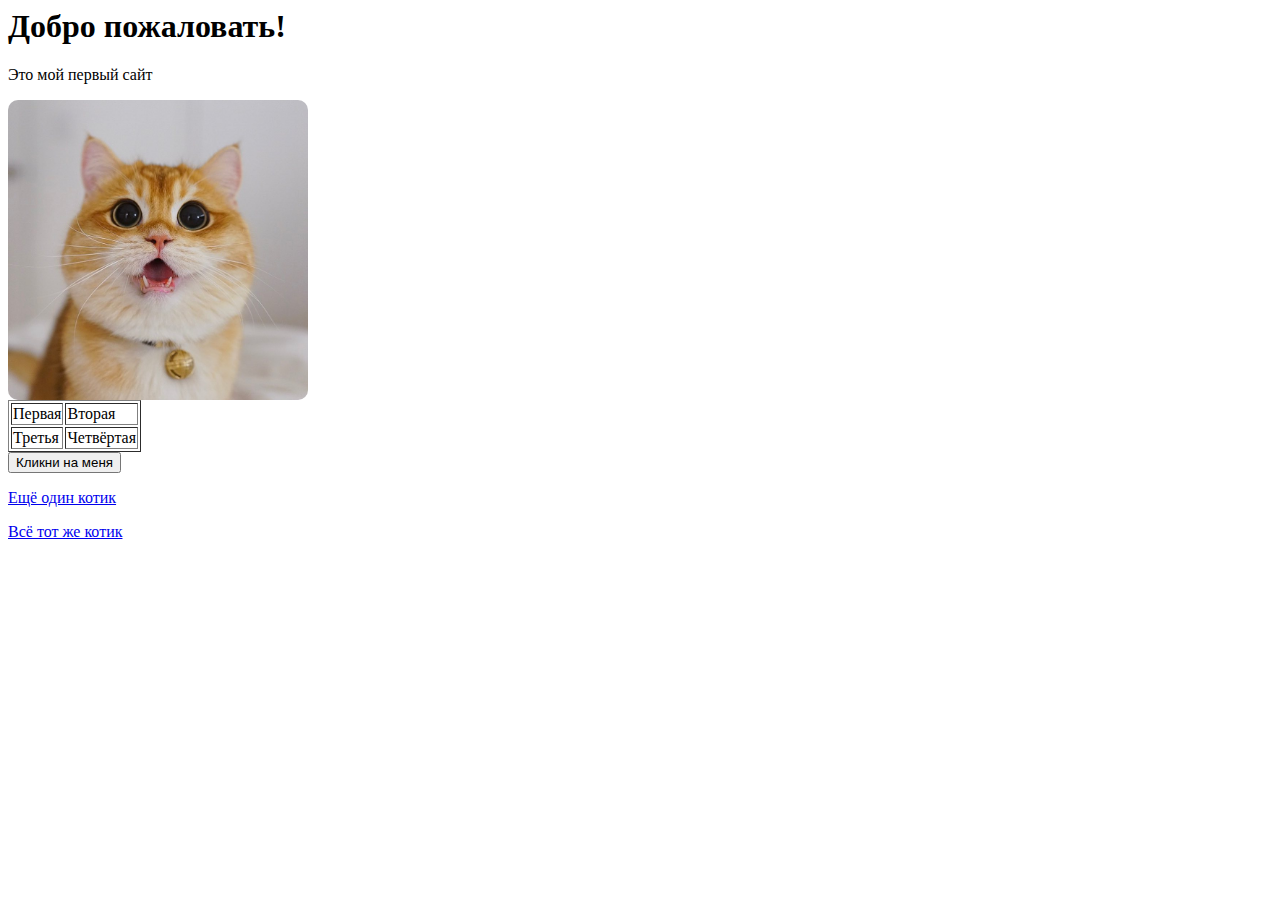
<file: index.html>
<html>
	<head>
		<title>Сайт Кирилла</title>
	</head>
	<body>
		
		<h1>Добро пожаловать!</h1>
		<p>Это мой первый сайт</p>
		<img src="img/cat.jpg" style="border-radius:10px"; width="300px">
		<table border="1">
		<tr><td>Первая</td><td>Вторая</td></tr>
		<tr><td id="demo">Третья</td><td>Четвёртая</td></tr>
		</table>
		<button onclick="document.getElementById('demo').innerHTML='Привет, мир!'">Кликни на меня</button>
		<p><a href='page1.html'>Ещё один котик</a></p>
		<p><a href='https://scientificrussia.ru/images/b/teb-large.jpg'>Всё тот же котик</a></p>

	</body>
</html>
</file>
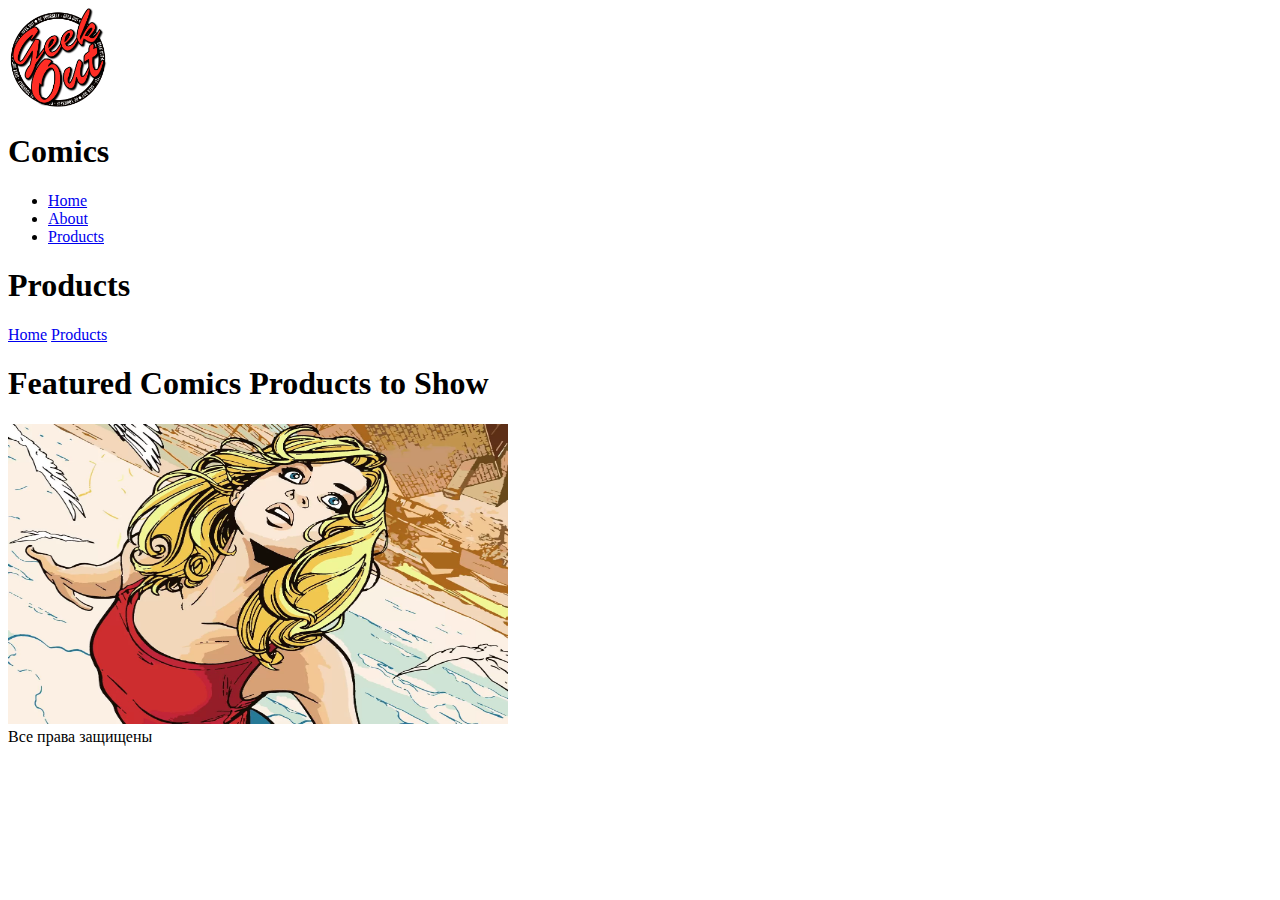
<file: dz1.html>
<!DOCTYPE html>
<html lang="en">
<head>
    <meta charset="UTF-8">
    <meta name="viewport" content="width=device-width, initial-scale=1.0">
    <title>Comics</title>
</head>
<body>
    <header class="header">

        <div class="cotainer">
            <!-- Здесь должен быть логотип -->
            <div class="logo">   
                 <img src="comics-logo.png" alt="" class="logo-img" width="100" height="100"> 
                 <h1 class=" logo-title">Comics</h1>

            </div>
             <div class="header-menu"> 
                <ul class="menu">
                    <li class="menu-item">
                        <a href="#" class="menu-link">Home</a>
                    </li>
                    <li class="menu-item">
                        <a href="#" class="menu-link">About</a>
                    </li>
                    <li class="menu-item">
                        <a href="#" class="menu-link">Products</a>
                    </li>
                </ul>
             </div>        
        </div>
    </header>

    <main>
        <section class="banner-sechion">
            <div class="cotainer"></div>
            <div class="banner-text">
            <h1 class="banner-title">Products</h1>
            </div>
            <div class="banner-description">
                <a href="#">Home</a>
                <a href="#">Products</a>
            </div>
            <div class="banner-text">
                <h1 class="banner-title">Featured  Comics Products to Show</h1>
                </div>
                <div><img src="comics-bunner.webp" alt="" class="logo-img" width="500" height="300">
                </div>
        </section>
    </main>
    <footer>
       <div class="cotainer">
        <div class="copyright"> Все права защищены</div>
       </div>  
    </footer>
</body>
</html>
</file>
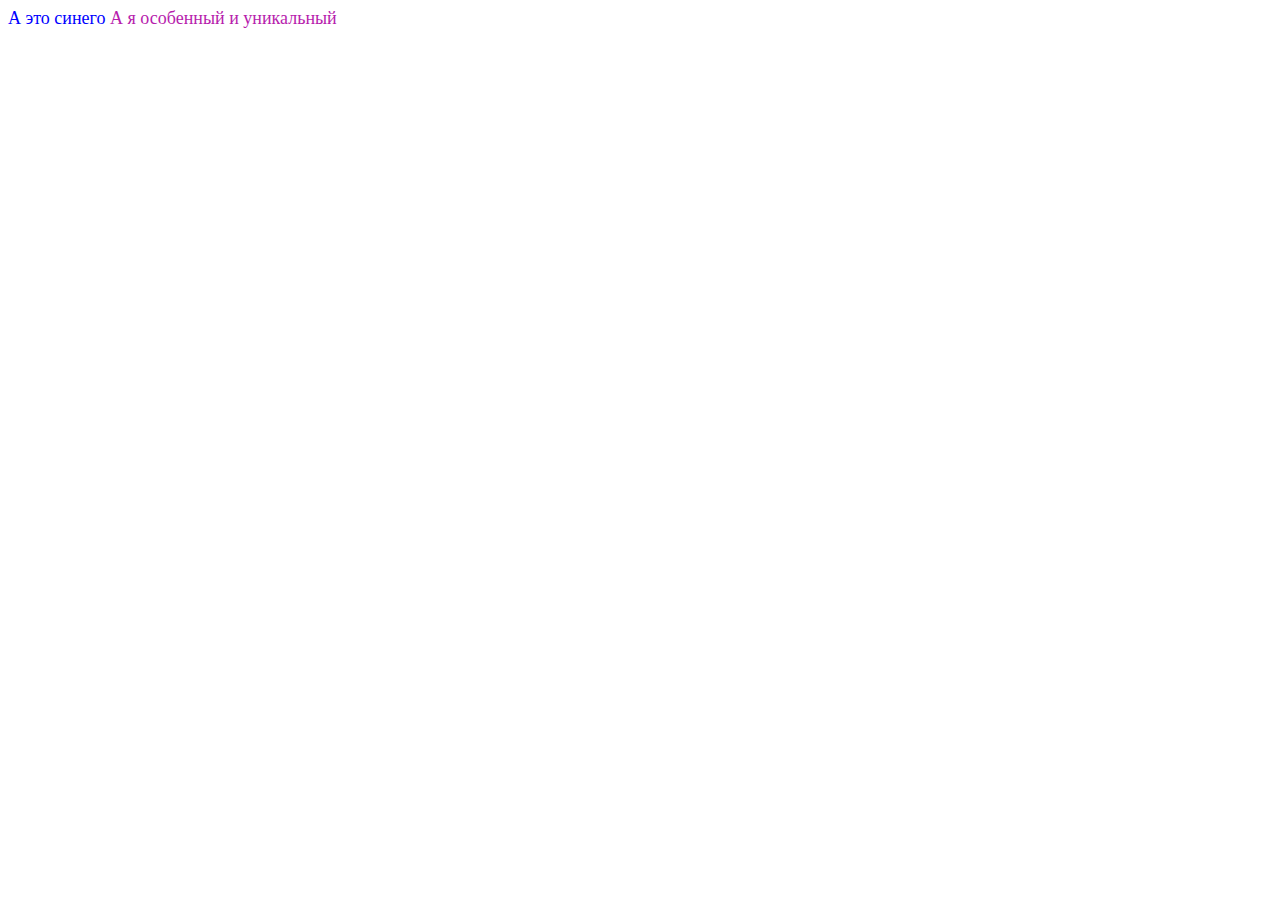
<file: index 2.html>
<html>
    <head>
        <meta charset="UTF-8">
        <title>Стили</title>
        <style>
            body {background: white;
                }
                .color_red {color: rgb(183, 29, 173);
                }
                .color_blue {
                    color:blue;
                }
                #yallow {color: yellow;

                }
        </style>
    </head>
    <body>
        <div class="color_red" style="font-size: 18px ;">
        <span class="color_blue">А это синего</span>
        <span id="yellow">А я особенный и уникальный</span>
    </div>
    </body>

</html>
</file>
